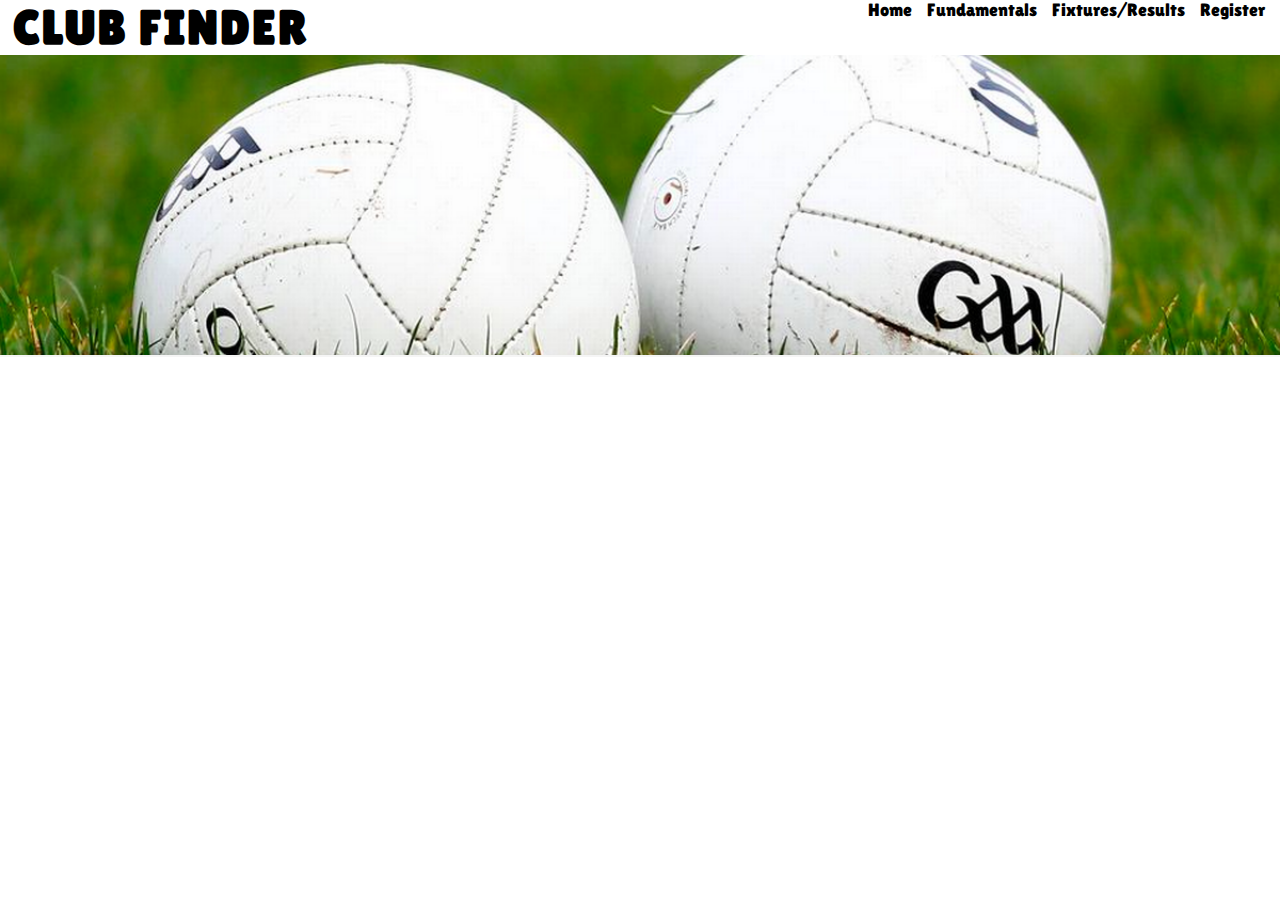
<file: fixtures.html>
<!DOCTYPE html>
<html lang="en">
<head>
    <meta charset="UTF-8">
    <meta name="viewport" content="width=device-width, initial-scale=1.0">
    <meta name="description" content="GAA Club Finder, Grassroots Sports, information hub">
    <meta name="keywords" content="Grassroots GAA, gaa, ireland">

    <link rel="stylesheet" href="assets/css/style.css">
    <title>Club Finder</title>
</head>

<body>
    <header>
        <a href="index.html">
            <h1 id="logo">Club Finder</h1>
        </a>
        <div>
        <nav>
            <ul id="menu">
                <li>
                    <a href="register.html" class="active">Register</a>
                </li>
                <li>
                    <a href="fixtures.html" class="active">Fixtures/Results</a>
                </li>
                <li>
                    <a href="fundamentals.html">Fundamentals</a>
                </li>
                <li>
                    <a href="index.html" class="active">Home</a>
                </li>
            </ul>
        </nav>
    </div>
    </header>
    <section id="hero-outer">
        <div id="hero-image"></div>
    </section>
    <section>
        <div>
        </div>    
    </section>
    <section>
    </section>
    <footer></footer>
    </body>
    </html>
</file>
<file: assets/css/style.css>
@import url('https://fonts.googleapis.com/css2?family=Lilita+One&display=swap');

* {
    margin: 0;
    padding: 0;
    border: none; 
    color: black;
}
cl
body {
    font-family: lilita one, arial, sans serif;
    font-weight: 200;
    color: white;
    background-color: silver

}
hr {
    border: 2px inherit rgb(7, 61, 7);
    margin-bottom: 30px;
}
/* logo and nav bar*/

#logo {
    float: left;
    margin-left: 1%;
    font-family: lilita One, arial, sans serif;
    font-size: 300%;
    
}

#menu {
    font-family: lilita one, arial, sans serif;
    max-width:100%;
    font-size: 110%;
    float: right;
    color: rgb(7, 61, 7);

}

#menu li {
    float: right;
    list-style-type: none;
    margin-right: 15px;

}

#menu #logo {
    line-height: 75px;
}
#menu a {
    text-decoration: none;
    color: inherit;
}

/*headings*/

h1, h2, h3 {
    font-family: lilita One, arial, sans serif;
    text-transform: uppercase;
    letter-spacing: 2px;
    color: black;
    text-align: center;
    
}

/*hero image*/

#hero-image {
    height: 100%;
    max-width: 100%; 
    background-image:url(../images/hero-image-gaa.png);
    display: block;
    background-size: cover;
    background-position: center;
}

#hero-outer {
    width: 100%;
    height: 300px;
    overflow: hidden;
    
    position: relative;
}

/* home page content */

#about-gaa {
    max-width: 100%;
    height: 300px;
    padding: 30px;
    color: rgb(7, 61, 7);
    margin: 2%;
    box-shadow: 10px solid rgb(7, 61, 7);
    border-radius: 2%;
    
}

.about-heading {
    font-size: 280%;
}

#about-gaa p {
    font-size: 150%;
    text-align: center;
    margin-bottom: 10px;
    letter-spacing: 1px;
    line-height: 25px;
}

#facts-gaa {

max-width: 100%;
min-height: 1200px;
padding: 30px;
color: rgb(7, 61, 7);
margin: 2%;
box-shadow: 10px solid rgb(7, 61, 7);
border-radius: 2%;
float: left;

}

#facts-gaa iframe {
    max-width: 100%;
    max-height: 100%;
    border: 20px inset rgb(7, 61, 7);
    margin-left: 10%;

    position: relative;

}

.facts-gaa {
    max-width: 20%;
    margin: 3%;
    margin-left: 5%;
    margin-right: 5%;
}
.facts-gaa h2 {
    margin: 10%;
}
.gaa-video {
    max-width: 33%;
    margin: 0 auto;
    float: left;
}

hr {
    border-top: 1px solid #3a3a3a;
    width: 100%;
    margin: 5px 0;
}

#benefits {
    max-width: 100%;
    min-height: 600px;
    padding: 30px;
    color: rgb(7, 61, 7);
    margin: 2%;
    box-shadow: 10px solid rgb(7, 61, 7);
    border-radius: 2%;
    float: left;
    
}

#benefits div {
    width: 100%;
    max-height: 100%;
    float: left;
    padding: 5px;
    text-align: center;
    box-sizing: border-box;
    border: 2%;
    font-size: 100%;
    display: inline;
   
}

.benefits-heading {
    height: 100px;
    font-size: 280%;
    margin: 2%;
}

.flex-container {
    display: flex;
    width: 80%;
    height: 50%;
    float: left;
    margin-left: 1%;
}
/* fundamentals */

#fundamentals {
    display: block;
    margin-left: 25%;
    margin-right: 25%;
    margin-top: 5%;
    margin-bottom: 5%;
}

#fundamentals h1 {
    font-size: 150%;
    margin: 10px;
    padding: 30px;
    text-decoration: underline;
    text-align: center;
    display: inline;
    margin-left: 33%;
}

#fundamentals iframe {
     max-width: 100%;
     border: 10px outset rgb(7, 61, 7);
     margin-top: 5%;
     margin-bottom: 5%;
     margin-left: 5%;
     margin-right: 25%;
}


/* club search buttons & map */

#club-finder {
    max-width: 100%;
    height: 100%;
    
}


#find-clubs-heading {
    font-size: 50px;
    text-decoration: underline;

}

#province-buttons {
    width: 30%;
    height: 25%;
    display: block;
    margin-top: 40px;
    margin-bottom: 40px;
}

#province-buttons li {
    
    box-shadow: 0 4px 8px 0 rgba(7, 61, 7, 0.8);
    max-width: 100%;
    text-align: center;
    padding: 20px;
    margin: 10px;
    list-style-type: none;
    font-size: 300%;
    height: 200px;
    border-radius: 5%;
    color: rgb(7, 61, 7);
    background-color: white;
      
}

#province-buttons a {
        text-decoration: none;
        color: inherit;
        font-size: 50%;
}

#province-buttons img {
    max-height: 50%;
    max-width: 50%;
    border-radius: 50%;
    padding: 5%;
    text-align: left;
}

#map {
    width: 50%;
}

#map img {
    width: 80%;
    height: 80%;
    margin-bottom: 100%;
    margin-left: 20%;
    border-radius: 10%;
    float: left;
    display: inline;

}


/*club locator*/

#ulster-clubs {
    height: 1200px;
}

#munster-clubs, #connacht-clubs {
    height: 600px;
}

#leinster-clubs {
    height: 1200px;
}
.flex-container {
    display: flex;
    width: 100%;
    margin: 5%
    height: 400%; 
}

.munster-county-badges li, .connacht-county-badges li {
    box-shadow: 0 4px 8px 0 rgba(7, 61, 7, 0.8);
    width: 25%;
    text-align: center;
    list-style-type: none;
    padding: 10px;
    
    margin: 10px;
    height: 42%;
    float: left;
    border-radius: 5%;
    font-size: 200%;
    color: rgb(7, 61, 7);
    background-color: white;
}


.ulster-county-badges li {

    box-shadow: 0 4px 8px 0 rgba(7, 61, 7, 0.8);
    width: 20%;
    text-align: center;
    list-style-type: none;
    padding: 15px;
    margin: 30px;
    height: 30%;
    float: left;
    border-radius: 5%;
    font-size: 200%;
    color: rgb(7, 61, 7);
    background-color: white;
}

.leinster-county-badges li {

    box-shadow: 0 4px 8px 0 rgba(7, 61, 7, 0.8);
    width: 20%;
    text-align: center;
    list-style-type: none;
    padding: 15px;
    margin: 20px;
    margin-left: 60px;
    height: 15%;
    float: left;
    border-radius: 5%;
    font-size: 200%;
    color: rgb(7, 61, 7);
    background-color: white;


}
.ulster-county-badges a, .munster-county-badges a, .connacht-county-badges a, .leinster-county-badges a 
{
    color: inherit;
    text-decoration: none;
}

/*contact us form*/

input[type=text], select, textarea {
    width: 100%; 
    padding: 12px; 
    border: 1px solid #ccc;
    border-radius: 4px; 
    box-sizing: border-box;
    margin-top: 6px; 
    margin-bottom: 16px;
    resize: vertical 

}

input[type=email], select, textarea {
    width: 100%; 
    padding: 12px; 
    border: 1px solid #ccc;
    border-radius: 4px; 
    box-sizing: border-box;
    margin-top: 6px; 
    margin-bottom: 16px;
    resize: vertical 

}

  input[type=submit] {
    background-color: rgb(7, 61, 7);
    color: white;
    padding: 12px 35px;
    border: none;
    border-radius: 4px;
    cursor: pointer;
  }
  
  
  input[type=submit]:hover {
    background-color: rgb(13, 127, 204);
  }
  
  .contact-container {
    border-radius: 5px;
    background-color: silver;
    padding: 20px;
    padding-left: 33%;
    padding-right: 33%;
  }

/* footer */

footer {
    height: 100%;
    width: 100%;
    color: white;
    background-color: whitesmoke;
    border: 1px solid whitesmoke;
}

.social-media {
    text-align: center;
    color: black;
}

.social-media > li {
    display: inline;
    color:black;
}

.social-media i {
    font-size: 160%;
    margin: 1%;
    padding: 0%;
    color black;
}

.footer-address {
    text-align: center;
    font-size: 200%;
    color: whitesmoke;
    padding-top: 1%;
}

.footer-copyright {
    text-align: center;
    font-size: 100%;
    color: whitesmoke;
}

/* Media queries */

/* For larger to medium screens size from 1200px wide and down */
@media screen and (max-width: 1200px) {
    #facts-gaa, #about-gaa, #benefits  {
        width: 65%;
        height: 1200px;
        margin: 0 auto;
    }


    #left-about, #right-about {
        width: 100%;
        float: left;
        padding: 0;
    }
}

/* For medium screen sizes from 950px wide and down */
@media screen and (max-width: 950px) {

    #menu {
        clear: left;
        float: left;
        margin-left: 30px;
        margin-bottom: 20px;
        line-height: 25px;
    }

    .flex-container {
        max-width: 100%;
        min-height: 100%;
        display: flex;
        flex-direction: column;
    }
}
    
/* For small screen sizes below 800px width */
@media screen and (max-width: 800px) {
    #video-container {
        margin: 0;
        text-align: left;
        height: 200px;
    }
}
</file>
